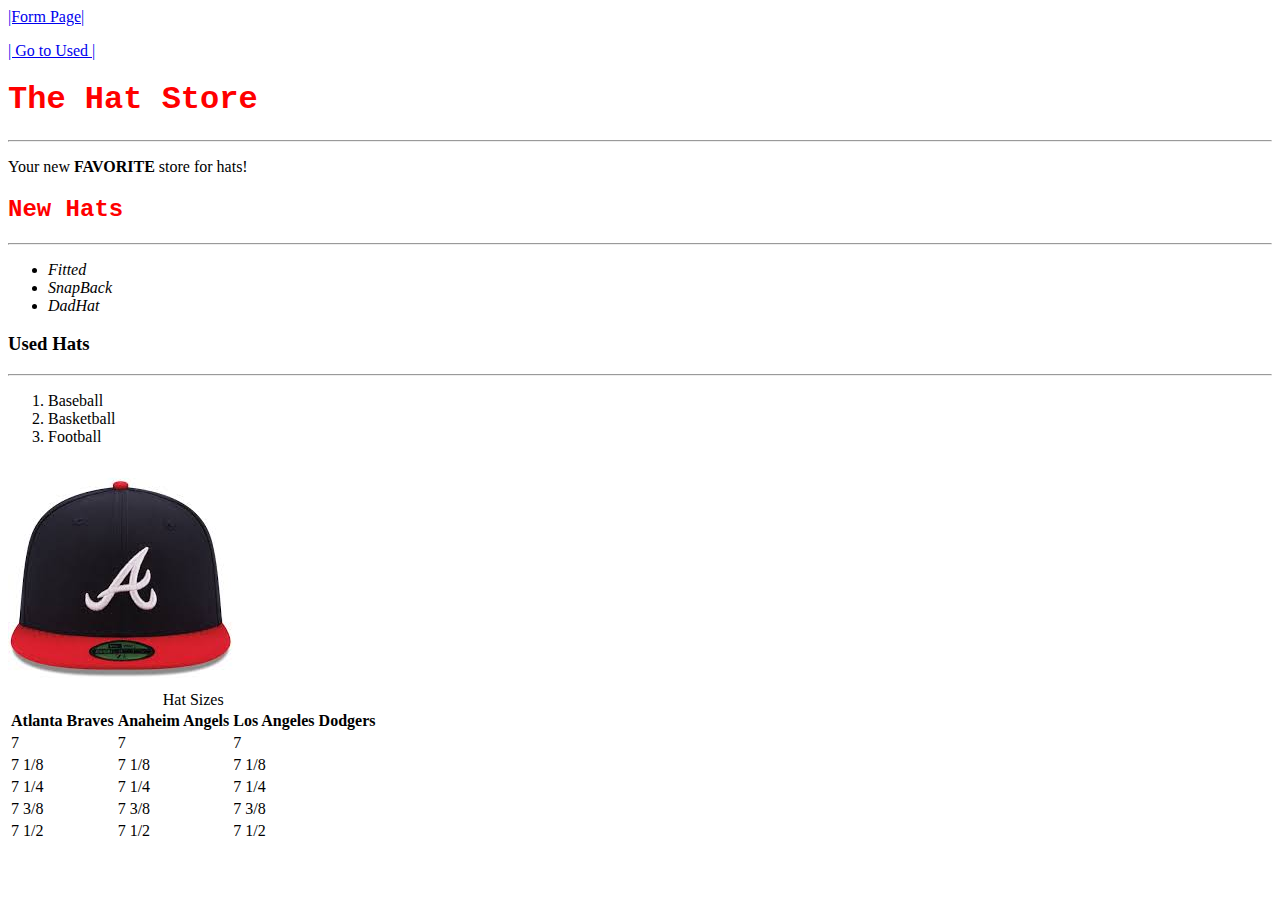
<file: index.html>
<!DOCTYPE html>
<html lang="en">
<head>
  <a href="form.html">|Form Page|</a>

  <link href="site.css" 
    type="text/css"
    rel="stylesheet">

  
  <meta charset="UTF-8">
  <meta http-equiv="X-UA-Compatible" content="IE=edge">
  <meta name="viewport" content="width=device-width, initial-scale=1.0">
  <title>Gilbert LLamas</title>
</head>
<body>

  <p>
    <a href="#Used">| Go to Used |</a>
  </p>

  <h1>The Hat Store</h1><hr>

  <p>
    Your new <b>FAVORITE</b> store for hats!
  </p>

  <h2>New Hats </h2><hr>
  <ul>
    <li><i>Fitted</i></li>
    <li><i>SnapBack</i></li>
    <li><i>DadHat</i></li>
  </ul>

  <a name="Used"><h3>Used Hats</h3><hr></a>
  <ol>
    <li>Baseball</li>
    <li>Basketball</li>
    <li>Football</li>
  </ol>

  <table>

  </table>

  <img src="hat.jpg" alt="Picture of Hat">
  
  <table>
    <caption> Hat Sizes </caption>    
    <tr>   
        <th> Atlanta Braves </th>    
        <th> Anaheim Angels</th>  
        <th>Los Angeles Dodgers</th>  
    </tr> 
    <tr>  
        <td> 7 </td>
        <td> 7 </td>    
        <td> 7 </td>
    </tr>  
    <tr>  
        <td> 7 1/8 </td>
        <td> 7 1/8 </td>    
        <td> 7 1/8 </td>    
    </tr> 
    <tr>  
        <td> 7 1/4 </td>
        <td> 7 1/4 </td>    
        <td> 7 1/4 </td>
    </tr>  
    <tr>  
        <td> 7 3/8 </td>
        <td> 7 3/8 </td>    
        <td> 7 3/8 </td>    
    </tr> 
    <tr>  
        <td> 7 1/2 </td>
        <td> 7 1/2 </td>    
        <td> 7 1/2 </td>
    </tr>  

    </table> 
</body>
</html>
</file>
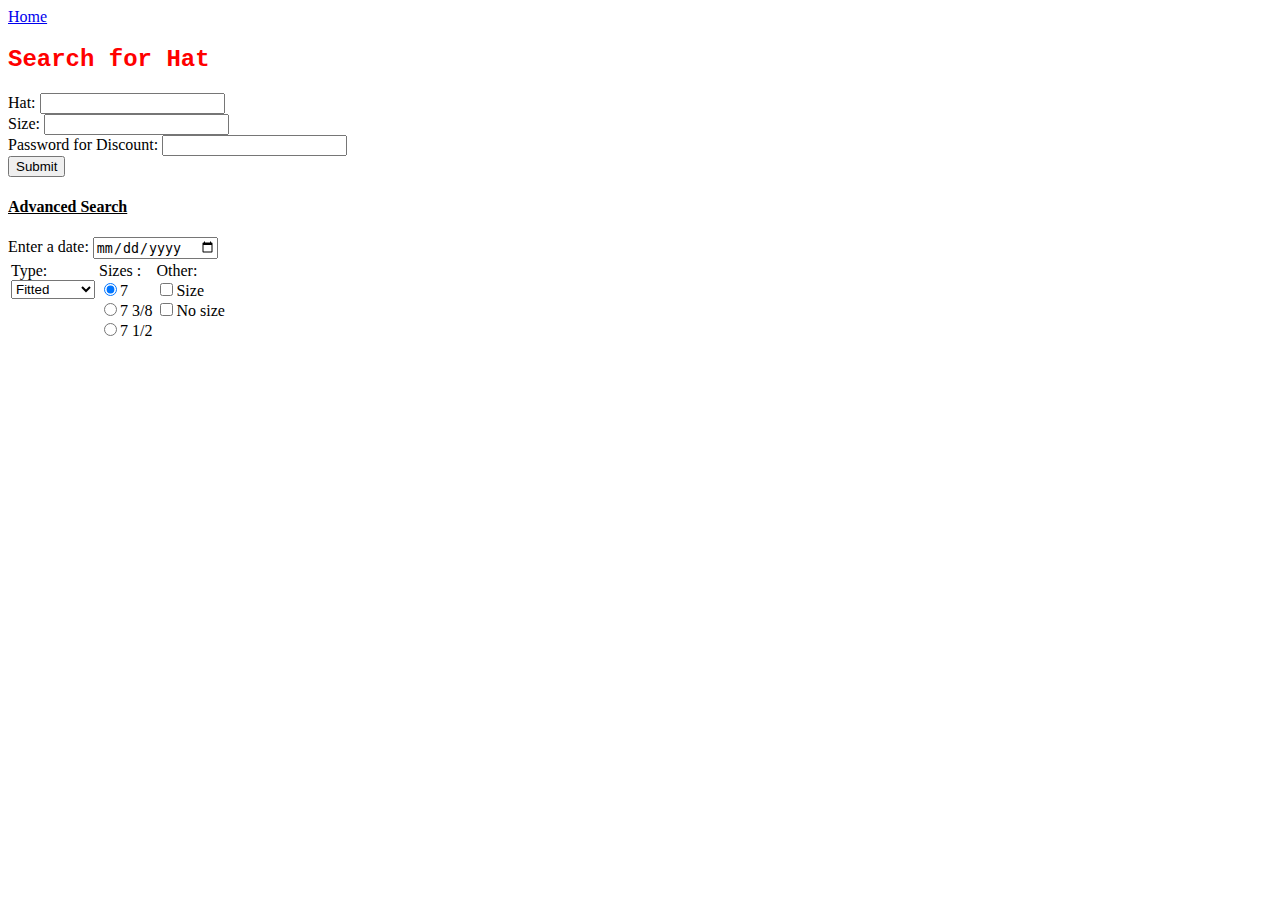
<file: form.html>
<!DOCTYPE html>
<html lang="en">
<head>

  <a href="index.html">Home</a>

  <link href="site.css" 
  type="text/css"
  rel="stylesheet">
  <meta charset="UTF-8">
  <meta http-equiv="X-UA-Compatible" content="IE=edge">
  <meta name="viewport" content="width=device-width, initial-scale=1.0">
  <title>Order Page</title>
</head>
<body>

  <h2> Search for Hat </h2>

  <form action="/actionpage.py">
    Hat: <input type="text" name="name"><br>
    Size: <input type="number" name="msg"><br>
    Password for Discount: <input type="password" name="pwd"><br>
    <input type="submit" value="Submit">
    
    </form>


    <h4><u> Advanced Search </u></h4>

    <table>
      <tr>
        <td valign="top">
          Type:<br>
          <select name="food">
            <option value="fitted">Fitted</option>
            <option value="snapBack">SnapBack</option>
            <option value="dadHate">DadHat</option>
            <option value="bucket">BucketHat</option>
          </select>
        </td>
        <td>
         Sizes :<br>
            <input type="radio" name="pmt" value="cash" checked>7<br>
            <input type="radio" name="pmt" value="credit">7 3/8<br>
            <input type="radio" name="pmt" value="debit">7 1/2
        </td>
        <td valign="top">
            Other:<br>
            <input type="checkbox" name="eatin" value="Bike">Size<br>
            <input type="checkbox" name="member" value="Car">No size
        </td>          
      </tr>
      <tr>
        Enter a date: <input type="date" name="orderDate">
      </tr>
      
    </table>

  
  
</body>
</html>
</file>
<file: site.css>
h1 {
  color: red;
  font-family: 'Courier New';} 

h2 {
    color: red;
    font-family: 'Courier New';} 

p {
  font-family: Calibri;
}

body {
  font-family:  'Calibri';
}

a:link {color: red';text-decoration: none;}


a:visited {color: green}

ul {
  list-style: square;
}

ol {
  list-style: lower-roman;
}

tr:hover {
  color: lightblue;
}

table {
  background-color: lightgray;
}

input [type="submit"]:hover {
  background-color: red;
}

input[type="submit"]:active {background-color: green;}
</file>
